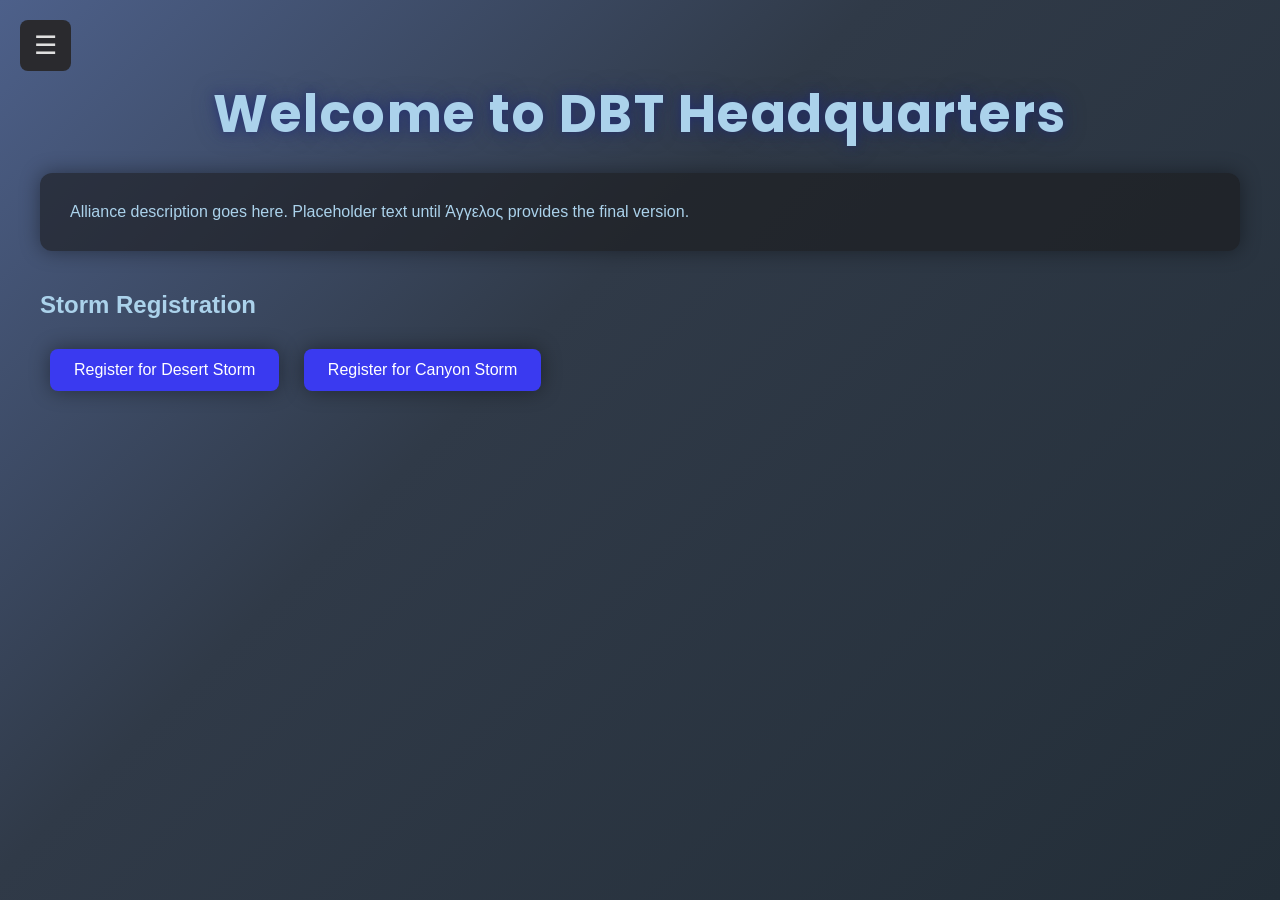
<file: index.html>
<!DOCTYPE html>
<html lang="en">
<head>
    <meta charset="UTF-8">
    <meta name="viewport" content="width=device-width, initial-scale=1.0">
    <title>DBT Headquarters</title>
    <link rel="stylesheet" href="css/style.css">
    <script defer src="js/main.js"></script>
</head>

<body>
    <header>
        <button id="menu-btn" class="hamburger">☰</button>
        <nav id="sidebar" class="sidebar">
            <a href="index.html">Home</a>
            <a href="desert-storm.html">Register: Desert Storm</a>
            <a href="canyon-storm.html">Register: Canyon Storm</a>
        </nav>
    </header>

    <main class="page-container">
        <h1 class="page-title">Welcome to DBT Headquarters</h1>
        <p class="section-card">
            Alliance description goes here. Placeholder text until Άγγελος provides the final version.
        </p>

        <section class="cta-section">
            <h2>Storm Registration</h2>
            <div class="cta-buttons">
                <a class="btn" href="desert-storm.html">Register for Desert Storm</a>
                <a class="btn" href="canyon-storm.html">Register for Canyon Storm</a>
            </div>
        </section>
    </main>
</body>
</html>
</file>
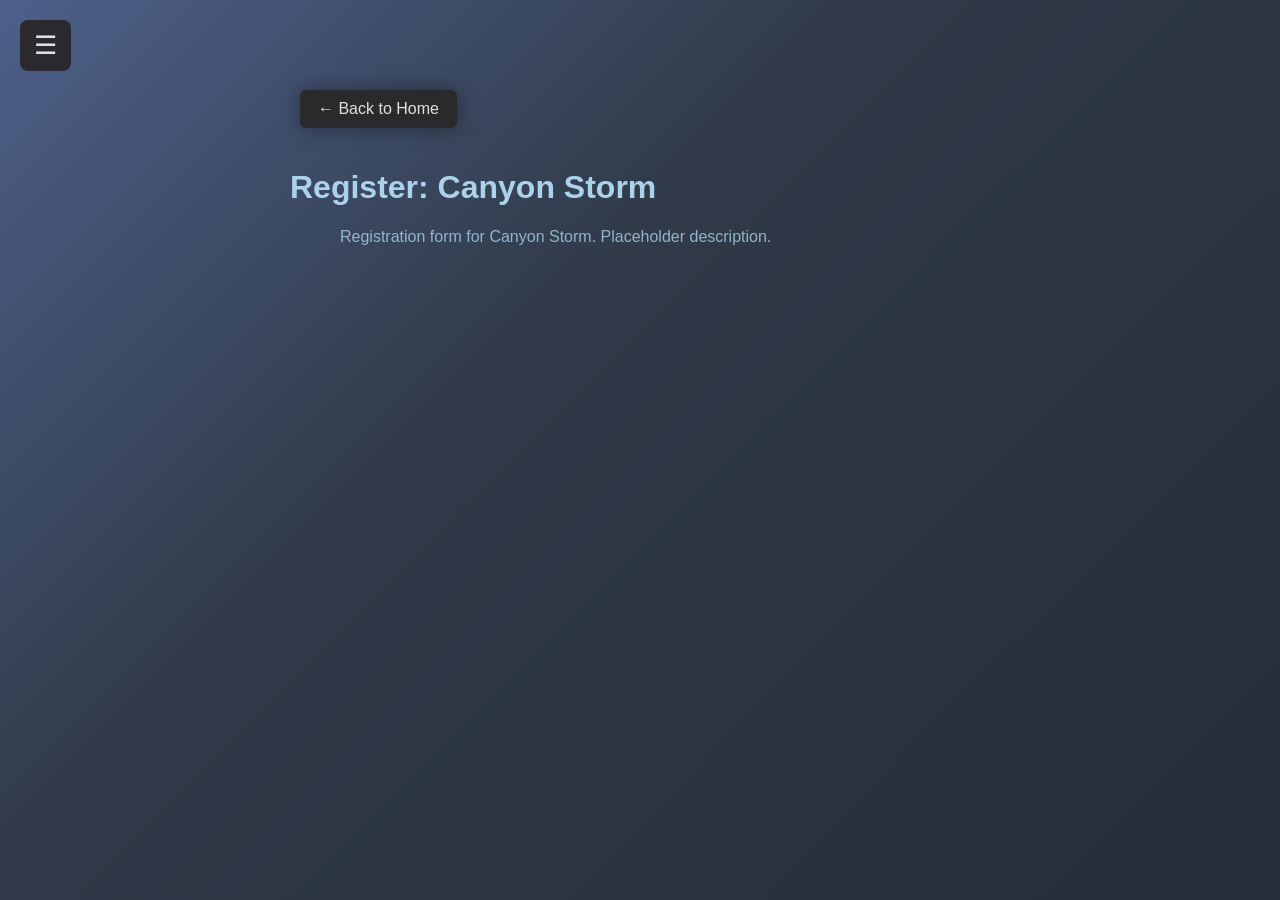
<file: canyon-storm.html>
<!DOCTYPE html>
<html lang="en">
<head>
    <meta charset="UTF-8">
    <meta name="viewport" content="width=device-width, initial-scale=1.0">
    <title>Register: Canyon Storm</title>
    <link rel="stylesheet" href="css/style.css">
    <script defer src="js/main.js"></script>
    <script defer src="js/canyon-form.js"></script>
</head>

<body>
    <header>
        <button id="menu-btn" class="hamburger">☰</button>
        <nav id="sidebar" class="sidebar">
            <a href="index.html">Home</a>
            <a href="desert-storm.html">Register: Desert Storm</a>
            <a href="canyon-storm.html">Register: Canyon Storm</a>
        </nav>
    </header>

    <main class="form-page">
        <a href="index.html" class="btn back-btn">← Back to Home</a>
        <h1>Register: Canyon Storm</h1>
        <p class="placeholder">Registration form for Canyon Storm. Placeholder description.</p>

        <form id="canyonForm" class="storm-form">
            <!-- All Google Form questions will be inserted here -->
        </form>

        <div id="canyon-confirmation" class="confirmation"></div>
    </main>
</body>
</html>
</file>
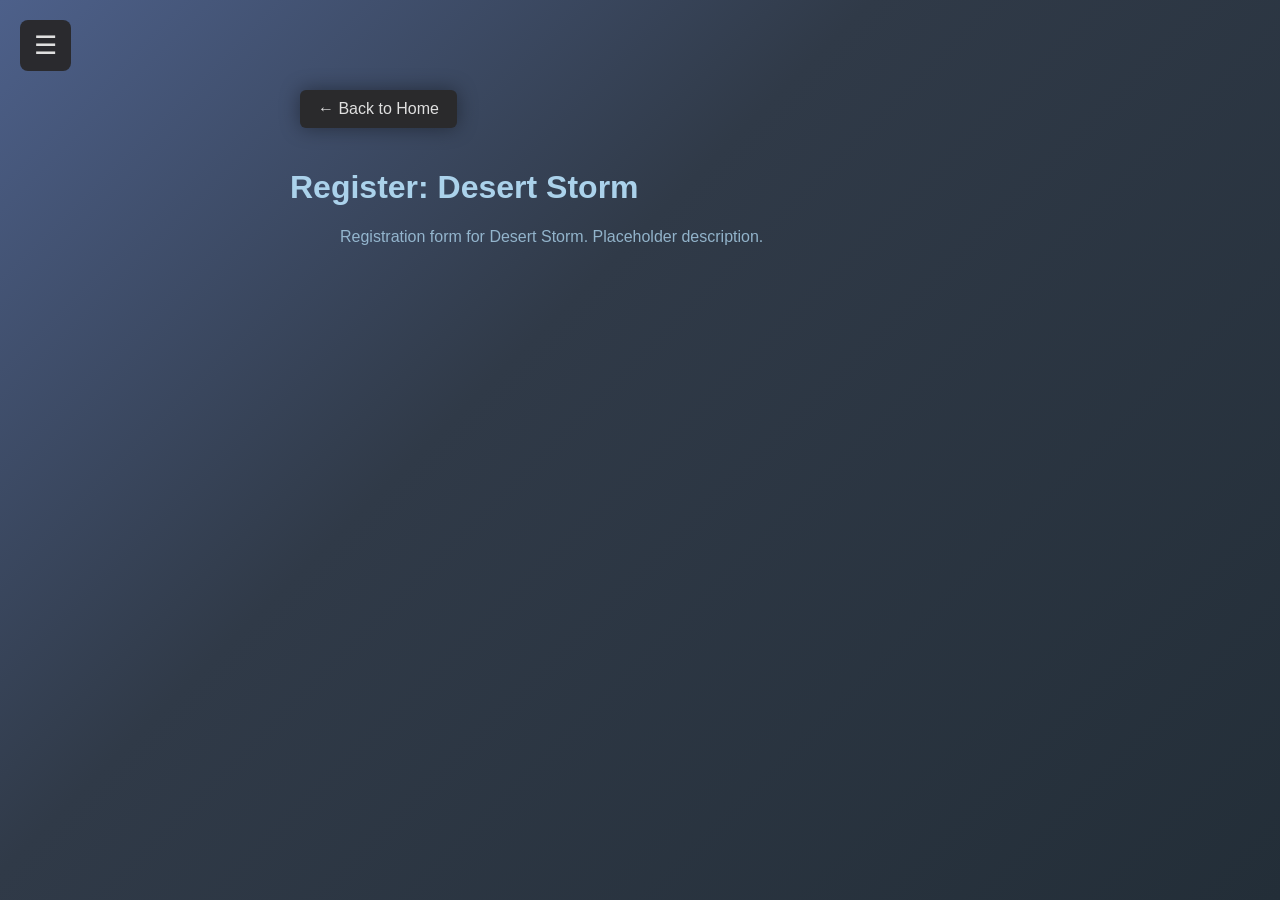
<file: desert-storm.html>
<!DOCTYPE html>
<html lang="en">
<head>
    <meta charset="UTF-8">
    <meta name="viewport" content="width=device-width, initial-scale=1.0">
    <title>Register: Desert Storm</title>
    <link rel="stylesheet" href="css/style.css">
    <script defer src="js/main.js"></script>
    <script defer src="js/desert-form.js"></script>
</head>

<body>
    <header>
        <button id="menu-btn" class="hamburger">☰</button>
        <nav id="sidebar" class="sidebar">
            <a href="index.html">Home</a>
            <a href="desert-storm.html">Register: Desert Storm</a>
            <a href="canyon-storm.html">Register: Canyon Storm</a>
        </nav>
    </header>

    <main class="form-page">
        <a href="index.html" class="btn back-btn">← Back to Home</a>
        <h1>Register: Desert Storm</h1>
        <p class="placeholder">Registration form for Desert Storm. Placeholder description.</p>

        <form id="desertForm" class="storm-form">
            <!-- All Google Form questions will be inserted here -->
        </form>

        <div id="desert-confirmation" class="confirmation"></div>
    </main>
</body>
</html>
</file>
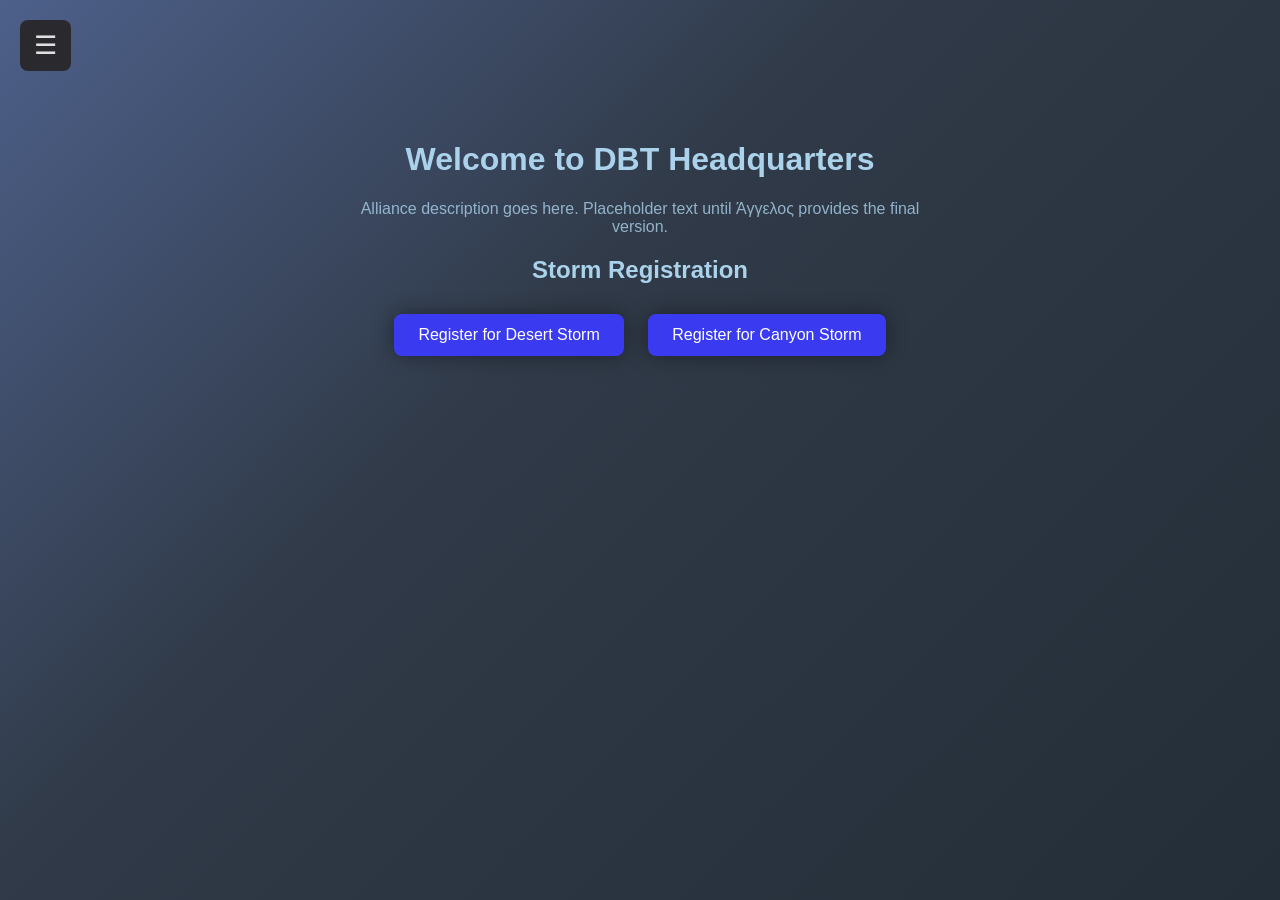
<file: home.html>
<!DOCTYPE html>
<html lang="en">
<head>
    <meta charset="UTF-8">
    <meta name="viewport" content="width=device-width, initial-scale=1.0">
    <title>DBT Headquarters</title>
    <link rel="stylesheet" href="css/style.css">
    <script defer src="js/main.js"></script>
</head>

<body>
    <header>
        <button id="menu-btn" class="hamburger">☰</button>
        <nav id="sidebar" class="sidebar">
            <a href="index.html">Home</a>
            <a href="desert-storm.html">Register: Desert Storm</a>
            <a href="canyon-storm.html">Register: Canyon Storm</a>
        </nav>
    </header>

    <main class="hero">
        <h1>Welcome to DBT Headquarters</h1>
        <p class="placeholder">
            Alliance description goes here. Placeholder text until Άγγελος provides the final version.
        </p>

        <section class="cta-section">
            <h2>Storm Registration</h2>
            <div class="cta-buttons">
                <a class="btn" href="desert-storm.html">Register for Desert Storm</a>
                <a class="btn" href="canyon-storm.html">Register for Canyon Storm</a>
            </div>
        </section>
    </main>
</body>
</html>
</file>
<file: css/style.css>
@import url('https://fonts.googleapis.com/css2?family=Poppins:wght@400;600;700&display=swap');

/* Global */
body {
    margin: 0;
    font-family: 'Inter', sans-serif;
    background: linear-gradient(135deg, #4D608A 0%, #303A48 40%, #232E38 100%);
    color: #ABD2EB;
    min-height: 100vh;
    background-repeat: no-repeat;
    background-attachment: fixed;
}

.page-title {
    font-family: 'Poppins', sans-serif;
    font-size: 52px;
    font-weight: 700;
    letter-spacing: 1.5px;
    text-align: center;
    margin-bottom: 20px;
    color: #ABD2EB;
    text-shadow:
        0 0 10px rgba(30, 42, 120, 0.6),
        0 0 25px rgba(30, 42, 120, 0.4);
}

/* Desktop layout container */
.page-container {
    max-width: 1200px;
    margin: 0 auto;
    padding: 40px;
}

.section-card {
    background: rgba(26, 26, 28, 0.6);
    padding: 30px;
    border-radius: 12px;
    box-shadow: 0 0 20px rgba(0,0,0,0.4);
    margin-bottom: 40px;
}

/* Sidebar */
.sidebar {
    position: fixed;
    left: -250px;
    top: 0px;
    width: 250px;
    height: 100%;
    background: #1A1A1C;
    padding-top: 100px;
    transition: 0.3s;
}

.sidebar a {
    display: block;
    padding: 15px;
    color: #E0E0E0;
    text-decoration: none;
}

.sidebar a:hover {
    background: #2A2A2C;
}

/* Hamburger */
.hamburger {
    position: fixed;
    top: 20px;
    left: 20px;
    z-index: 2000;

    font-size: 26px;        /* icon size */
    padding: 10px 14px;     /* box size */
    background-color: #2A2A2E;  /* visible box */
    color: #E0E0E0;
    border: none;
    border-radius: 8px;     /* optional */
    cursor: pointer;
}


/* Hero */
.hero {
    text-align: center;
    padding: 120px 20px;
}

.placeholder {
    max-width: 600px;
    margin: 0 auto;
    opacity: 0.8;
}

/* Buttons */
.btn {
    display: inline-block;
    padding: 12px 24px;
    margin: 10px;
    background: #3A3AF0;
    color: white;
    border-radius: 8px;
    box-shadow: 0 0 20px rgba(0,0,0,0.4);
    text-decoration: none;
    transition: 0.2s;
}

.btn:hover {
    background: #5A5AFA;
}

.back-btn {
    display: inline-block;
    margin-bottom: 20px;
    background: #2A2A2C;
    color: #E0E0E0;
    padding: 10px 18px;
    border-radius: 6px;
    box-shadow: 0 0 20px rgba(0,0,0,0.4);
    text-decoration: none;
    transition: 0.2s;
}

.back-btn:hover {
    background: #3A3A3C;
}

/* Forms */
.form-page {
    padding: 80px 20px;
    max-width: 700px;
    margin: auto;
}

.storm-form {
    display: flex;
    flex-direction: column;
    gap: 20px;
}

input, select, textarea {
    padding: 12px;
    border-radius: 6px;
    border: none;
    background: #1A1A1C;
    color: #E0E0E0;
}

.confirmation {
    margin-top: 20px;
    color: #5AFF5A;
    font-weight: bold;
}
</file>
